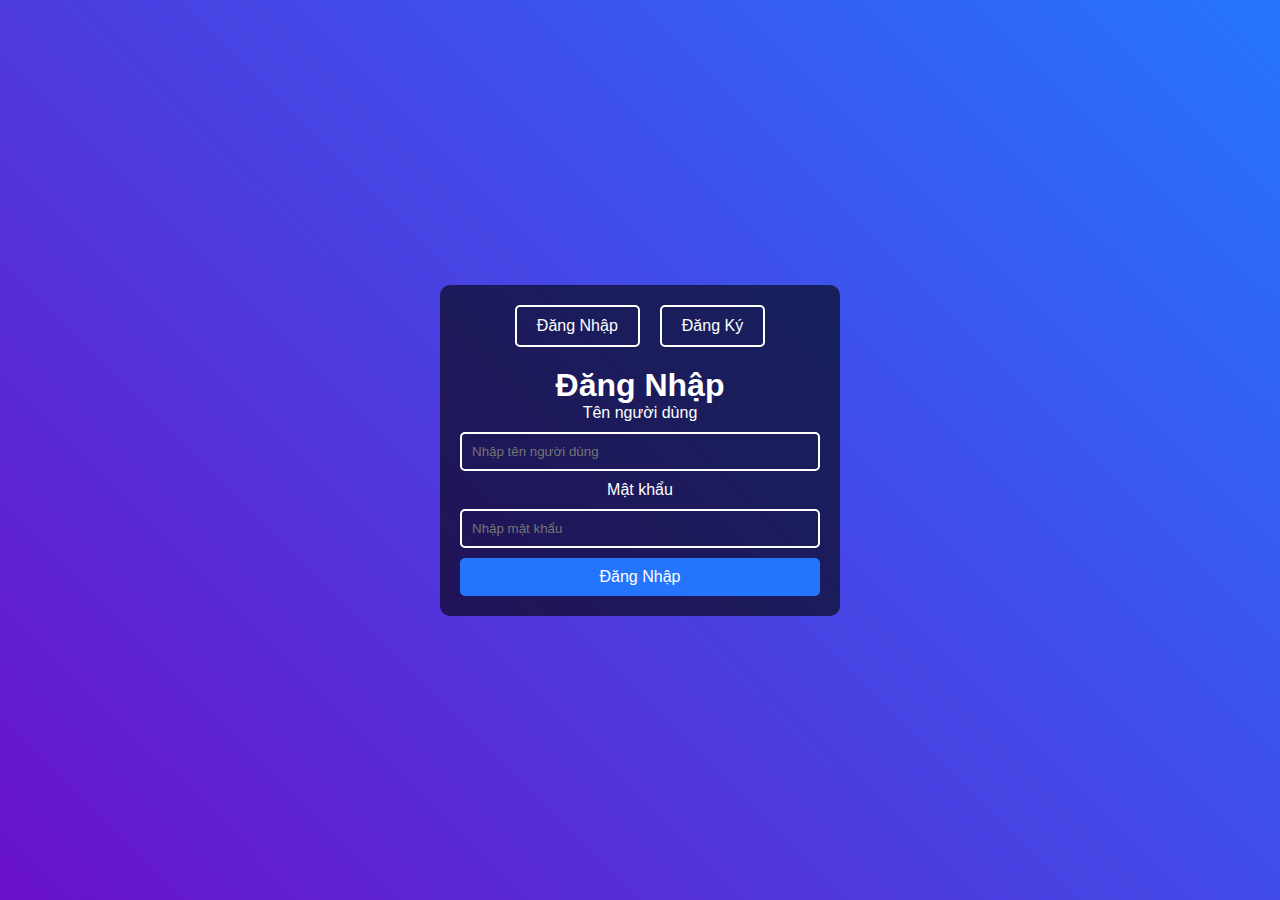
<file: index.html>
<!DOCTYPE html>
<html lang="en">
<head>
    <meta charset="UTF-8">
    <meta name="viewport" content="width=device-width, initial-scale=1.0">
    <title>Đăng Nhập & Đăng Ký</title>
    <link rel="stylesheet" href="style.css">
</head>
<body>
    <div class="container">
        <div class="tabs">
            <button class="tab-btn" id="login-btn">Đăng Nhập</button>
            <button class="tab-btn" id="register-btn">Đăng Ký</button>
        </div>

        <!-- Form đăng nhập -->
        <div class="form-container" id="login-form">
            <h1>Đăng Nhập</h1>
            <form id="login-form-element">
                <label for="login-username">Tên người dùng</label>
                <input type="text" id="login-username" placeholder="Nhập tên người dùng" required>
                <label for="login-password">Mật khẩu</label>
                <input type="password" id="login-password" placeholder="Nhập mật khẩu" required>
                <button type="submit">Đăng Nhập</button>
            </form>
        </div>

        <!-- Form đăng ký -->
        <div class="form-container" id="register-form">
            <h1>Đăng Ký</h1>
            <form>
                <label for="register-username">Tên người dùng</label>
                <input type="text" id="register-username" placeholder="Nhập tên người dùng" required>
                <label for="register-email">Email</label>
                <input type="email" id="register-email" placeholder="Nhập email" required>
                <label for="register-password">Mật khẩu</label>
                <input type="password" id="register-password" placeholder="Nhập mật khẩu" required>
                <button type="submit">Đăng Ký</button>
            </form>
        </div>
    </div>

    <script src="script.js"></script>
</body>
</html>
</file>
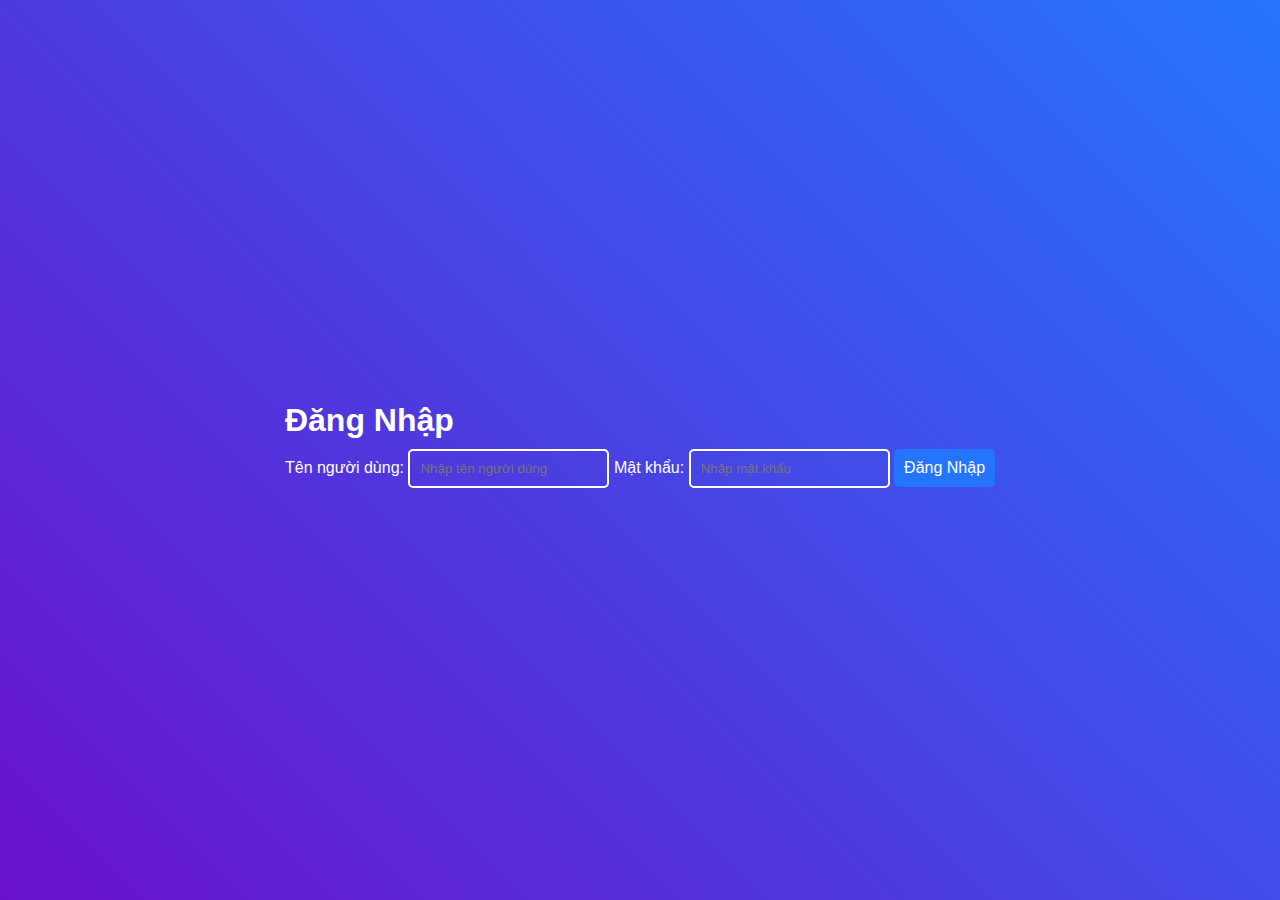
<file: login.html>
<!DOCTYPE html>
<html lang="en">
<head>
    <meta charset="UTF-8">
    <meta name="viewport" content="width=device-width, initial-scale=1.0">
    <title>Đăng Nhập</title>
    <link rel="stylesheet" href="style.css"> <!-- Liên kết tới file CSS -->
</head>
<body>
    <div class="login-container">
        <h1>Đăng Nhập</h1>
        <form id="login-form">
            <label for="username">Tên người dùng:</label>
            <input type="text" id="username" name="username" required placeholder="Nhập tên người dùng">

            <label for="password">Mật khẩu:</label>
            <input type="password" id="password" name="password" required placeholder="Nhập mật khẩu">

            <button type="submit">Đăng Nhập</button>
        </form>
    </div>

    <script src="script.js"></script> <!-- Liên kết tới file JavaScript -->
</body>
</html>
</file>
<file: style.css>
/* Đặt lại một số margin, padding mặc định */
* {
    margin: 0;
    padding: 0;
    box-sizing: border-box;
}

/* Nền cho body */
body {
    font-family: Arial, sans-serif;
    background: linear-gradient(45deg, #6a11cb, #2575fc);
    display: flex;
    justify-content: center;
    align-items: center;
    height: 100vh;
    color: white;
}

/* Định dạng container chung */
.container {
    width: 100%;
    max-width: 400px;
    background: rgba(0, 0, 0, 0.6);
    padding: 20px;
    border-radius: 10px;
    text-align: center;
}

/* Các nút chuyển đổi giữa Login và Register */
.tabs {
    display: flex;
    justify-content: center;
    margin-bottom: 20px;
}

.tab-btn {
    padding: 10px 20px;
    background: transparent;
    border: 2px solid white;
    color: white;
    font-size: 16px;
    margin: 0 10px;
    cursor: pointer;
    border-radius: 5px;
    transition: background-color 0.3s, color 0.3s;
}

.tab-btn:hover {
    background-color: white;
    color: #2575fc;
}

/* Các form container */
.form-container {
    display: none;
}

#login-form {
    display: block; /* Hiển thị form đăng nhập ban đầu */
}

form {
    display: flex;
    flex-direction: column;
}

input {
    padding: 10px;
    margin: 10px 0;
    border: 2px solid white;
    background-color: transparent;
    color: white;
    border-radius: 5px;
    outline: none;
    transition: border 0.3s;
}

input:focus {
    border-color: #2575fc;
}

button {
    padding: 10px;
    background-color: #2575fc;
    border: none;
    color: white;
    font-size: 16px;
    border-radius: 5px;
    cursor: pointer;
    transition: background-color 0.3s;
}

button:hover {
    background-color: #6a11cb;
}
</file>
